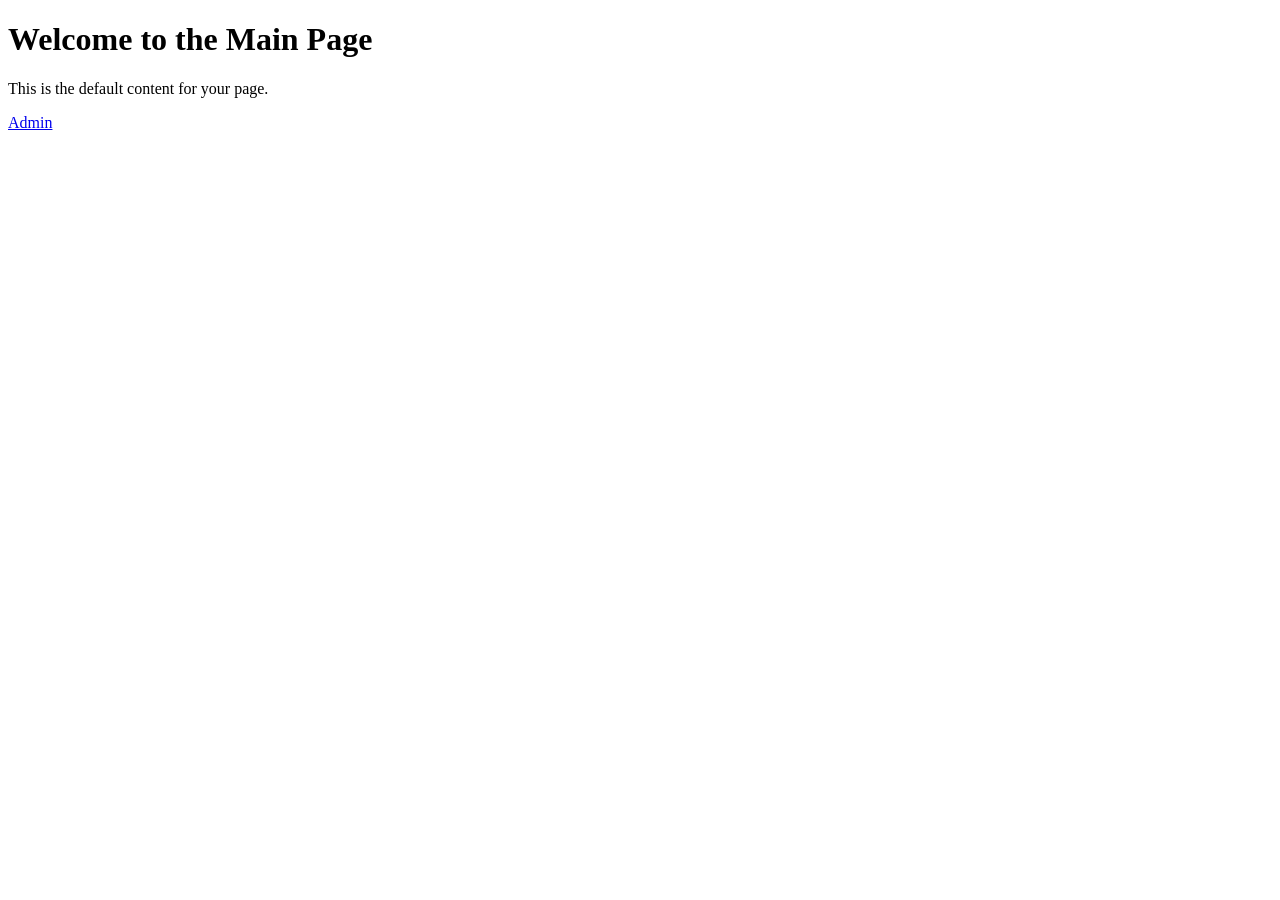
<file: save_the_date/mysite/mysite/templates/main.html>
<!DOCTYPE html>
<html>
<head>
    <title>Main Page</title>
</head>
<body>
    <h1>Welcome to the Main Page</h1>
    <p>This is the default content for your page.</p>
    <p><a href="/admin/">Admin</p>
</body>
</html>
</file>
